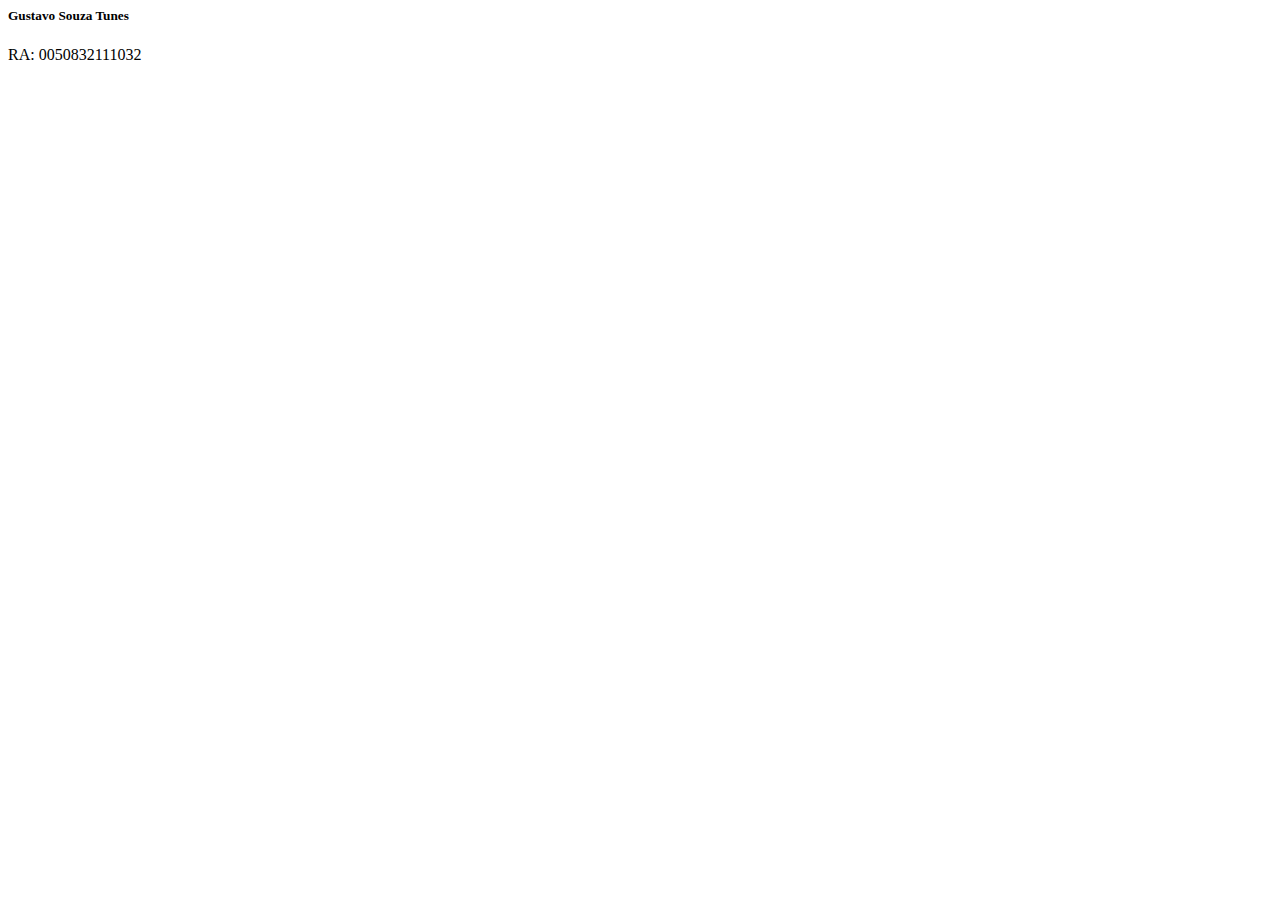
<file: src/app/content/content.component.html>
<body>
  <div class="card" style="width: 18rem;">
    <div class="card-body">
      <h5 class="card-title">Gustavo Souza Tunes</h5>
      <p class="card-text">RA: 0050832111032</p>
    </div>
  </div>
</body>
</file>
